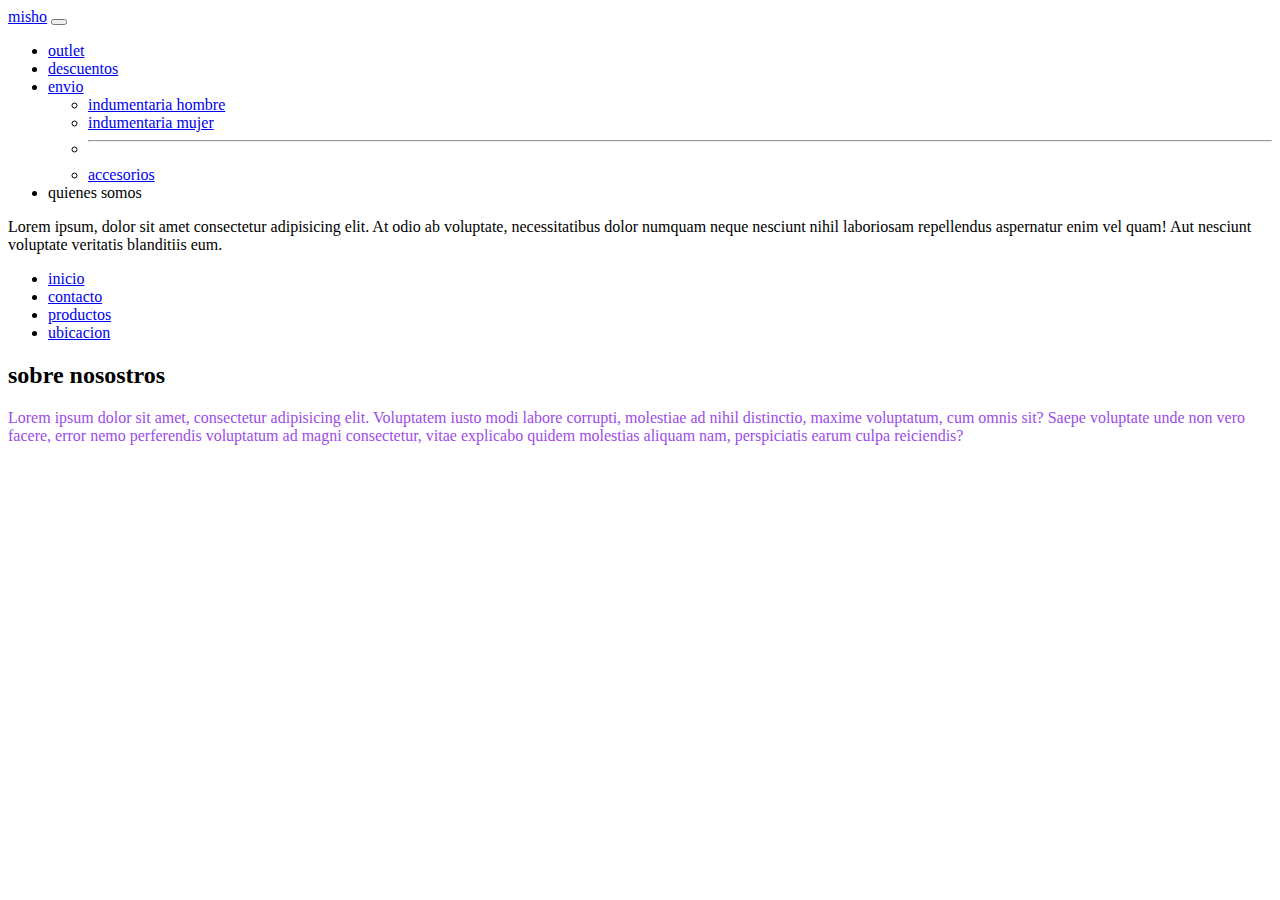
<file: index.html>
<!doctype html>
<html lang="en">

<head>
  <meta charset="utf-8">
  <meta name="viewport" content="width=device-width, initial-scale=1">
  <title> preentrega-2</title>
  <link href="https://cdn.jsdelivr.net/npm/bootstrap@5.3.2/dist/css/bootstrap.min.css" rel="stylesheet"
    integrity="sha384-T3c6CoIi6uLrA9TneNEoa7RxnatzjcDSCmG1MXxSR1GAsXEV/Dwwykc2MPK8M2HN" crossorigin="anonymous">
  <link rel="stylesheet" href="./css/style.css">
</head>

<body>
  <nav class="navbar navbar-expand-lg bg-danger-subtle">
    <div class="container-fluid">
      <a class="navbar-brand text-black" href="#">misho</a>
      <button class="navbar-toggler" type="button" data-bs-toggle="collapse" data-bs-target="#navbarSupportedContent"
        aria-controls="navbarSupportedContent" aria-expanded="false" aria-label="Toggle navigation">
        <span class="navbar-toggler-icon"></span>
      </button>
      <div class="collapse navbar-collapse" id="navbarSupportedContent">
        <ul class="navbar-nav">
          <li class="nav-item">
            <a class="nav-link active text-black" aria-current="page" href="#">outlet</a>
          </li>
          <li class="nav-item">
            <a class="nav-link text-black" href="#">descuentos</a>
          </li>
          <li class="nav-item dropdown">
            <a class="nav-link dropdown-toggle text-black" href="#" role="button" data-bs-toggle="dropdown"
              aria-expanded="false">
              envio
            </a>
            <ul class="dropdown-menu">
              <li><a class="dropdown-item" href="#">indumentaria hombre</a></li>
              <li><a class="dropdown-item" href="#">indumentaria mujer</a></li>
              <li>
                <hr class="dropdown-divider">
              </li>
              <li><a class="dropdown-item" href="#">accesorios</a></li>
            </ul>
          </li>
          <li class="nav-item">
            <a class="nav-link disabled text-black" aria-disabled="true">quienes somos</a>
          </li>
        </ul>
      </div>
    </div>
  </nav>
  <main>
    Lorem ipsum, dolor sit amet consectetur adipisicing elit. At odio ab voluptate, necessitatibus dolor numquam neque
    nesciunt nihil laboriosam repellendus aspernatur enim vel quam! Aut nesciunt voluptate veritatis blanditiis eum.
  </main>
    <ul>
        <li>
            <a href="./index.html">inicio</a>
        </li>
        <li>
            <a href="./pages/contacto.html">contacto</a>
        </li>
        <li>
            <a href="./pages/producto.html">productos</a>
        </li>
        <li>
            <a href="./pages/ubicacion.html">ubicacion</a>
        </li>
    </ul>
    </nav>
    <section id="#sector1">
        <article>
            <h2>sobre nosostros</h2>
            <p>Lorem ipsum dolor sit amet, consectetur adipisicing elit. Voluptatem iusto modi labore corrupti, molestiae ad nihil distinctio, maxime voluptatum, cum omnis sit? Saepe voluptate unde non vero facere, error nemo perferendis voluptatum ad magni consectetur, vitae explicabo quidem molestias aliquam nam, perspiciatis earum culpa reiciendis?
            </p>
        </article>
    </section>
</body>

</html>
</file>
<file: css/style.css>
h1{
    color: rgb(88, 22, 163);
}

p{
    color: rgb(12, 12, 12)13, 13, 14;
}

section article p{
    color: rgb(157, 75, 233);
}
.nav{
    Background-color: rgb(234, 174, 247)
}
#sector1{
    background-color: rgb(14, 16, 17);
    border: 2px solid rgb(10, 10, 10);
    padding: 17px;
    margin: 20px;
}
</file>
